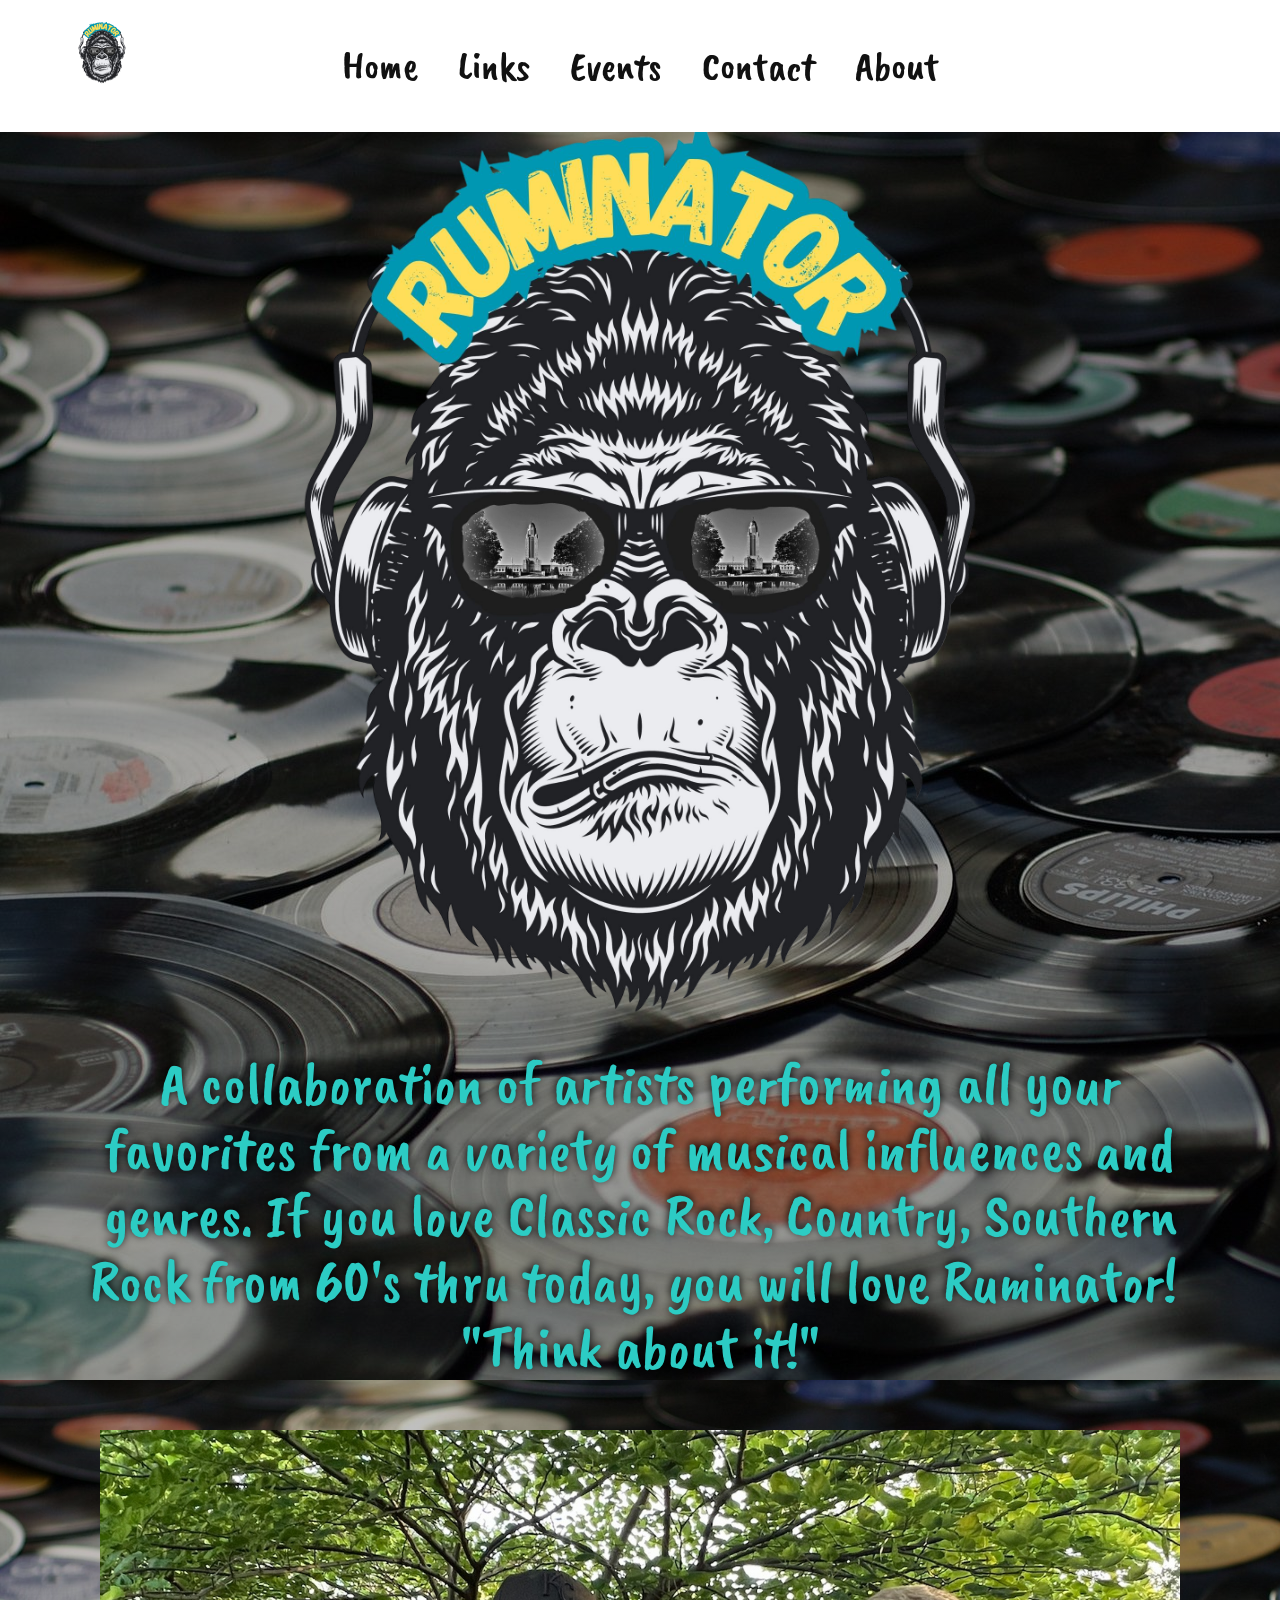
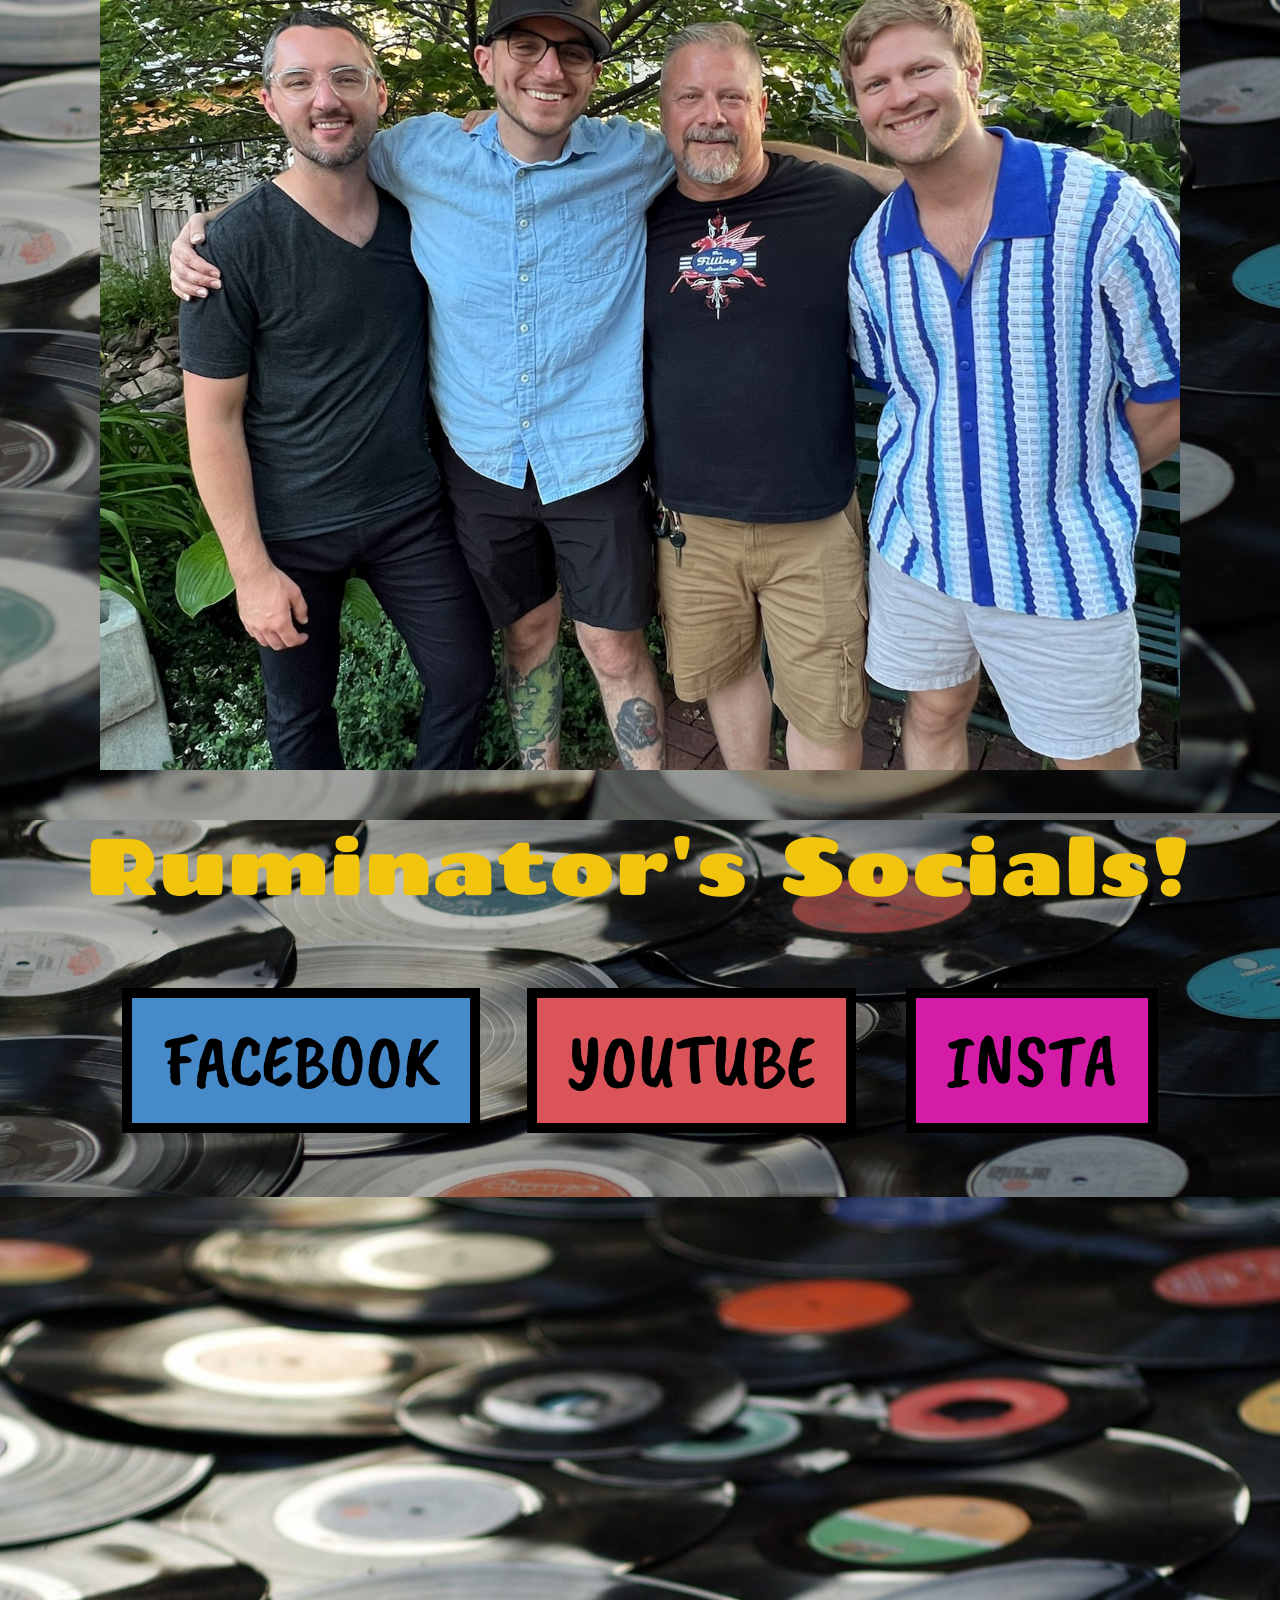
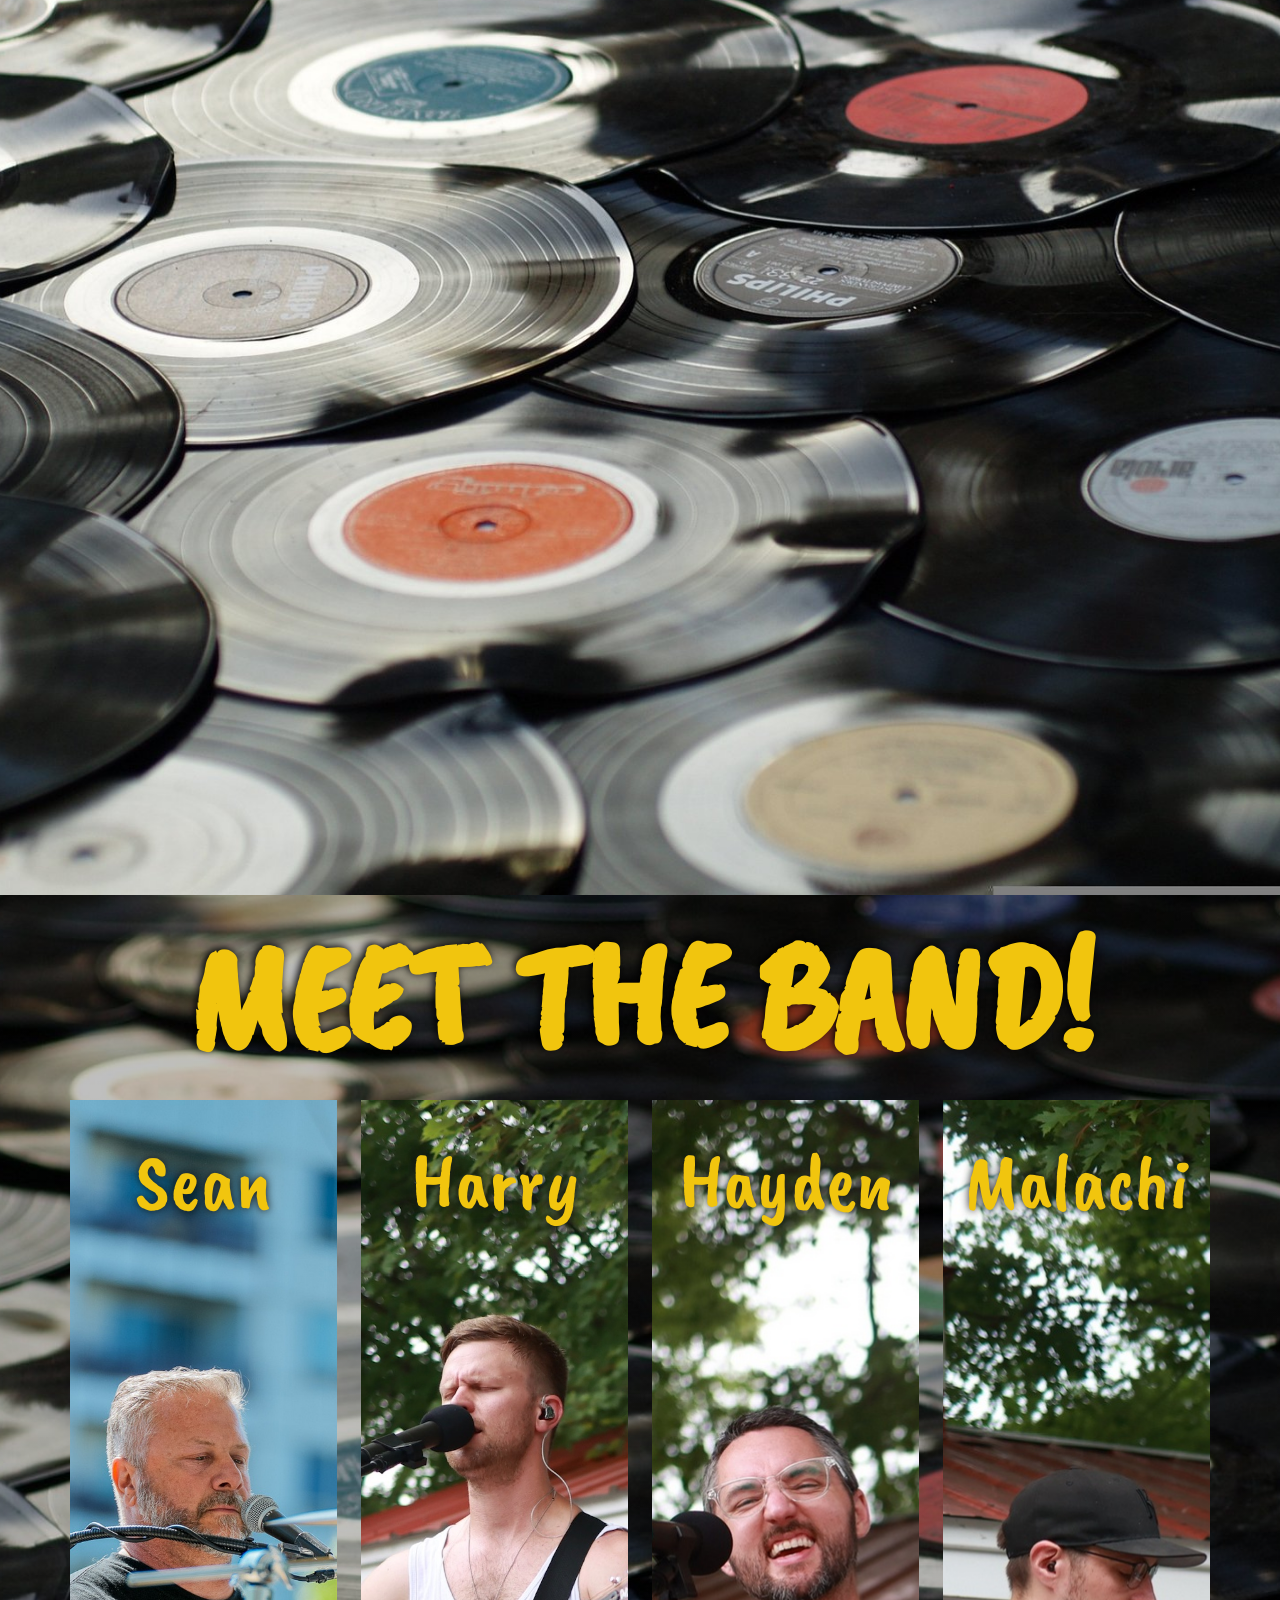
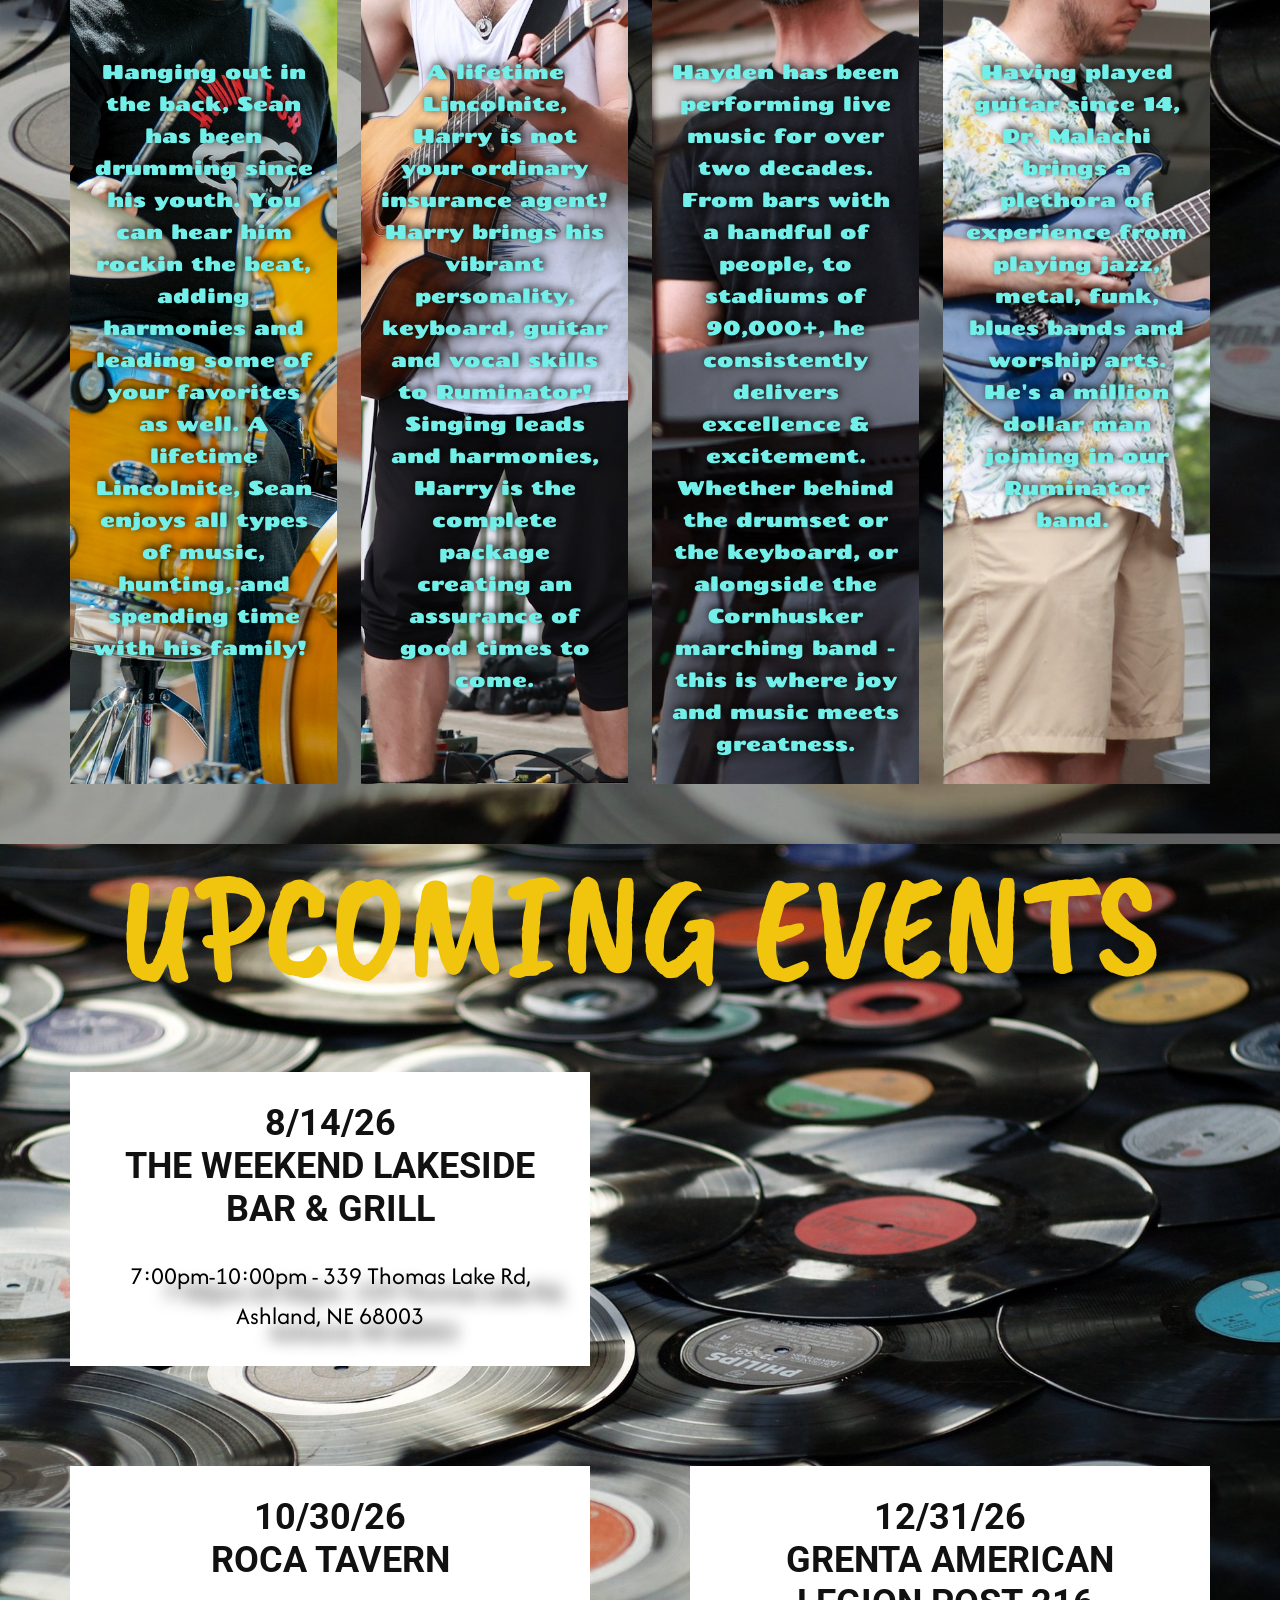
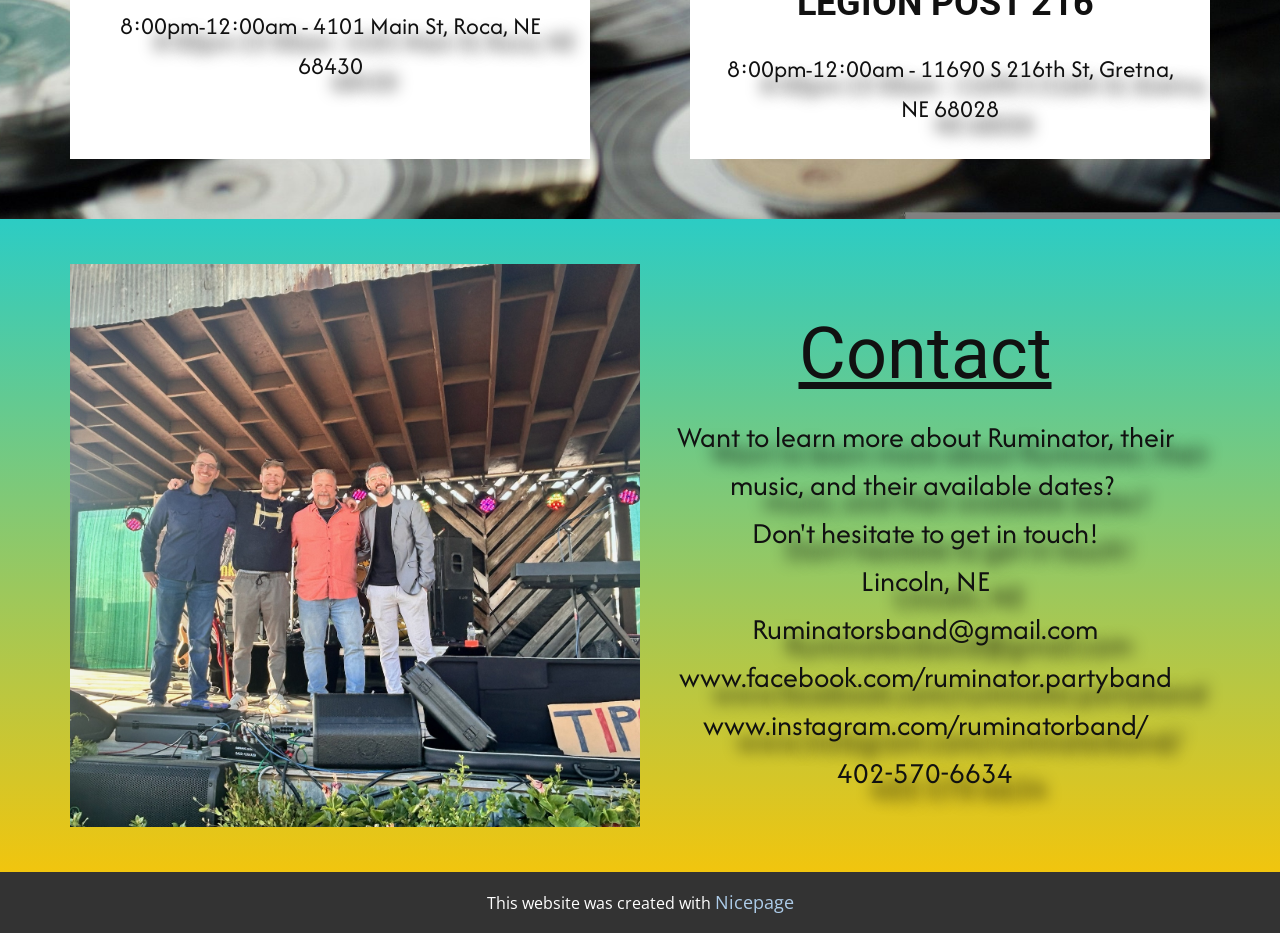
<file: index.html>
<!DOCTYPE html>
<html style="font-size: 16px;" lang="en"><head>
    <meta name="viewport" content="width=device-width, initial-scale=1.0">
    <meta charset="utf-8">
    <meta name="keywords" content="INTUITIVE, Your design is your passion, Key Features, Pricing Plan, Empire State Building">
    <meta name="description" content="">
    <title>Home</title>
    <link rel="stylesheet" href="nicepage.css" media="screen">
<link rel="stylesheet" href="index.css" media="screen">
    <script class="u-script" type="text/javascript" src="jquery.js" defer=""></script>
    <script class="u-script" type="text/javascript" src="nicepage.js" defer=""></script>
    <meta name="generator" content="Nicepage 8.5.1, nicepage.com">
    
    
    
    
    
    
    
    
    
    <link id="u-page-google-font" rel="stylesheet" href="https://fonts.googleapis.com/css2?display=swap&amp;family=Roboto:ital,wght@0,100;0,200;0,300;0,400;0,500;0,600;0,700;0,800;0,900;1,100;1,200;1,300;1,400;1,500;1,600;1,700;1,800;1,900&amp;family=Open+Sans:ital,wght@0,300;0,400;0,500;0,600;0,700;0,800;1,300;1,400;1,500;1,600;1,700;1,800&amp;family=Caveat+Brush:wght@400&amp;family=Chango:wght@400&amp;family=Afacad:ital,wght@0,400;0,500;0,600;0,700;1,400;1,500;1,600;1,700">
    <script type="application/ld+json">{
		"@context": "http://schema.org",
		"@type": "Organization",
		"name": "",
		"logo": "images/Ruminator-2.png"
}</script>
    <meta name="theme-color" content="#478ac9">
    <meta property="og:title" content="Home">
    <meta property="og:type" content="website">
  <meta data-intl-tel-input-cdn-path="intlTelInput/"></head>
  <body data-home-page="Home.html" data-home-page-title="Home" data-path-to-root="./" data-include-products="false" class="u-body u-clearfix u-xl-mode" data-lang="en"><header class="u-clearfix u-header u-header" id="header"><div class="u-clearfix u-sheet u-valign-middle-lg u-valign-middle-sm u-sheet-1">
        <a href="#" class="u-image u-logo u-image-1" data-image-width="2048" data-image-height="2048">
          <img src="images/Ruminator-2.png" class="u-logo-image u-logo-image-1">
        </a>
        <nav class="u-align-center-lg u-align-center-xl u-align-right-md u-align-right-sm u-align-right-xs u-menu u-menu-one-level u-offcanvas u-menu-1" role="navigation" aria-label="Menu navigation">
          <div class="menu-collapse u-custom-font" style="font-size: 2.5rem; letter-spacing: 0px; font-family: &quot;Caveat Brush&quot;;">
            <a class="u-button-style u-custom-left-right-menu-spacing u-custom-padding-bottom u-custom-top-bottom-menu-spacing u-hamburger-link u-nav-link u-text-active-palette-1-base u-text-hover-palette-2-base" href="#" tabindex="-1" aria-label="Open menu" aria-controls="0c99">
              <svg class="u-svg-link" viewBox="0 0 24 24"><use xlink:href="#menu-hamburger"></use></svg>
              <svg class="u-svg-content" version="1.1" id="menu-hamburger" viewBox="0 0 16 16" x="0px" y="0px" xmlns:xlink="http://www.w3.org/1999/xlink" xmlns="http://www.w3.org/2000/svg"><g><rect y="1" width="16" height="2"></rect><rect y="7" width="16" height="2"></rect><rect y="13" width="16" height="2"></rect>
</g></svg>
            </a>
          </div>
          <div class="u-custom-menu u-nav-container">
            <ul class="u-custom-font u-nav u-unstyled u-nav-1" role="menubar"><li role="none" class="u-nav-item"><a tabindex="-1" role="menuitem" class="u-button-style u-nav-link u-text-active-palette-1-base u-text-hover-palette-2-base u-nav-link-2" href="./#block-1" data-page-id="358608200" aria-haspopup="true">Home</a>
</li><li role="none" class="u-nav-item"><a tabindex="-1" role="menuitem" class="u-button-style u-nav-link u-text-active-palette-1-base u-text-hover-palette-2-base u-nav-link-2" href="./#block-3" data-page-id="358608200">Links</a>
</li><li role="none" class="u-nav-item"><a tabindex="-1" role="menuitem" class="u-button-style u-nav-link u-text-active-palette-1-base u-text-hover-palette-2-base u-nav-link-2" href="./#block-8" data-page-id="358608200">Events</a>
</li><li role="none" class="u-nav-item"><a tabindex="-1" role="menuitem" class="u-button-style u-nav-link u-text-active-palette-1-base u-text-hover-palette-2-base u-nav-link-2" href="./#block-9" data-page-id="358608200">Contact</a>
</li><li role="none" class="u-nav-item"><a tabindex="-1" role="menuitem" class="u-button-style u-nav-link u-text-active-palette-1-base u-text-hover-palette-2-base u-nav-link-2" href="./#block-5" data-page-id="358608200">About</a>
</li></ul>
          </div>
          <div class="u-custom-menu u-nav-container-collapse" id="0c99" role="region" aria-label="Menu panel">
            <div class="u-black u-container-style u-inner-container-layout u-opacity u-opacity-95 u-sidenav">
              <div class="u-inner-container-layout u-sidenav-overflow">
                <div class="u-menu-close" tabindex="-1" aria-label="Close menu"></div>
                <ul class="u-align-center u-nav u-popupmenu-items u-unstyled u-nav-2" role="menubar"><li role="none" class="u-nav-item"><a tabindex="-1" role="menuitem" class="u-button-style u-nav-link" href="./#block-1" data-page-id="358608200" aria-haspopup="true">Home</a>
</li><li role="none" class="u-nav-item"><a tabindex="-1" role="menuitem" class="u-button-style u-nav-link" href="./#block-3" data-page-id="358608200">Links</a>
</li><li role="none" class="u-nav-item"><a tabindex="-1" role="menuitem" class="u-button-style u-nav-link" href="./#block-8" data-page-id="358608200">Events</a>
</li><li role="none" class="u-nav-item"><a tabindex="-1" role="menuitem" class="u-button-style u-nav-link" href="./#block-9" data-page-id="358608200">Contact</a>
</li><li role="none" class="u-nav-item"><a tabindex="-1" role="menuitem" class="u-button-style u-nav-link" href="./#block-5" data-page-id="358608200">About</a>
</li></ul>
              </div>
            </div>
            <div class="u-black u-menu-overlay u-opacity u-opacity-70"></div>
          </div>
        </nav>
      </div></header>
    <section class="u-align-center u-clearfix u-container-align-center u-container-align-center-lg u-container-align-center-md u-container-align-center-xl u-image u-shading u-section-1" src="" data-image-width="3136" data-image-height="2352" id="block-1" data-href="./" data-page-id="358608200" title="Home">
      <div class="u-clearfix u-sheet u-valign-bottom-xl u-valign-middle-lg u-sheet-1">
        <img class="u-align-center u-expanded-width-md u-image u-image-contain u-image-default u-preserve-proportions u-image-1" src="images/Ruminator-2.png" alt="" data-image-width="2048" data-image-height="2048">
        <h2 class="u-align-center u-custom-font u-subtitle u-text u-text-palette-4-base u-text-1">A collaboration of artists performing all your favorites from a variety of musical influences and genres. If you love Classic Rock, Country, Southern Rock from 60's thru today, you will love Ruminator!&nbsp;<br>"Think about it!" 
        </h2>
      </div>
    </section>
    <section class="u-clearfix u-image u-shading u-section-2" id="block-2" data-image-width="3136" data-image-height="2352">
      <div class="u-clearfix u-sheet u-sheet-1">
        <img class="u-align-center u-image u-image-default u-image-1" src="images/IMG_5921.jpg" alt="" data-image-width="1536" data-image-height="2048">
      </div>
    </section>
    <section class="u-align-left u-clearfix u-color-scheme-summer-time u-color-style-multicolor-1 u-container-align-left-lg u-container-align-left-md u-container-align-left-sm u-container-align-left-xl u-image u-shading u-section-3" id="block-3" data-href="Links.html" data-page-id="78244813" title="Links" data-image-width="3136" data-image-height="2352">
      <div class="u-clearfix u-sheet u-sheet-1">
        <h2 class="u-align-center u-custom-font u-text u-text-default-lg u-text-default-md u-text-default-sm u-text-default-xl u-text-palette-3-base u-text-1">Ruminator's Socials! </h2>
        <a href="https://www.facebook.com/ruminator.partyband" class="u-active-none u-align-center-sm u-align-center-xs u-align-left-lg u-align-left-md u-align-left-xl u-border-10 u-border-black u-border-hover-black u-btn u-button-style u-custom-font u-hover-none u-palette-1-base u-text-black u-btn-1" title="Facebook">Facebook</a>
        <a href="https://www.youtube.com/@RUMINATORLNK" class="u-active-none u-align-center u-border-10 u-border-black u-border-hover-black u-btn u-button-style u-custom-font u-hover-none u-palette-2-base u-text-black u-btn-2" title="YouTube">YouTube</a>
        <a href="https://www.instagram.com/ruminatorband/" class="u-active-none u-align-center-sm u-align-center-xs u-align-right-lg u-align-right-md u-align-right-xl u-border-10 u-border-black u-border-hover-black u-btn u-button-style u-custom-color-1 u-custom-font u-hover-none u-text-black u-btn-3" title="Insta">Insta</a>
      </div>
    </section>
    <section class="u-clearfix u-image u-section-4" id="block-4" data-image-width="3136" data-image-height="2352">
      <div class="u-clearfix u-sheet u-valign-middle-lg u-valign-middle-sm u-valign-middle-xs u-sheet-1">
        <div class="u-align-center u-expanded-width-lg u-expanded-width-md u-expanded-width-sm u-expanded-width-xs u-preserve-proportions u-video u-video-contain u-video-1">
          <div class="embed-responsive embed-responsive-1">
            <iframe style="position: absolute;top: 0;left: 0;width: 100%;height: 100%;" class="embed-responsive-item" src="https://www.youtube.com/embed/upKXPCivoM8?mute=0&amp;showinfo=0&amp;controls=0&amp;start=0" frameborder="0" allowfullscreen=""></iframe>
          </div>
          <div class="u-preserve-proportions-child" style="padding-top: 57.08%;"></div>
        </div>
        <div class="u-align-center u-expanded-width-lg u-expanded-width-md u-expanded-width-sm u-expanded-width-xs u-preserve-proportions u-video u-video-contain u-video-2">
          <div class="embed-responsive embed-responsive-2">
            <iframe style="position: absolute;top: 0;left: 0;width: 100%;height: 100%;" class="embed-responsive-item" src="https://www.youtube.com/embed/yfp33QZcKMg?mute=0&amp;showinfo=0&amp;controls=0&amp;start=0" frameborder="0" allowfullscreen=""></iframe>
          </div>
          <div class="u-preserve-proportions-child" style="padding-top: 56.25%;"></div>
        </div>
      </div>
    </section>
    <section class="u-align-center u-clearfix u-container-align-center u-image u-shading u-section-5" id="block-5" data-image-width="3136" data-image-height="2352" data-href="About.html" data-page-id="139602259" title="About">
      <div class="u-clearfix u-sheet u-valign-middle-lg u-valign-middle-md u-valign-middle-xs u-sheet-1">
        <h2 class="u-align-center u-custom-font u-text u-text-default-lg u-text-default-md u-text-default-xl u-text-palette-3-base u-text-1">Meet the band!</h2>
        <div class="u-expanded-width u-list u-list-1">
          <div class="u-repeater u-repeater-1">
            <div class="u-align-center u-container-align-center u-container-style u-image u-list-item u-repeater-item u-image-1" data-image-width="1152" data-image-height="2048">
              <div class="u-container-layout u-similar-container u-container-layout-1">
                <h6 class="u-align-center u-custom-font u-text u-text-palette-3-base u-text-2">Sean</h6>
                <p class="u-align-center u-custom-font u-text u-text-palette-4-light-1 u-text-3"> Hanging out in the back, Sean has been drumming since his youth. You can hear him rockin the beat, adding harmonies and leading some of your favorites as well. A lifetime Lincolnite, Sean enjoys all types of music, hunting, and spending time with his family!&nbsp;</p>
              </div>
            </div>
            <div class="u-align-center u-container-align-center u-container-style u-image u-list-item u-repeater-item u-image-2" data-image-width="1833" data-image-height="2048">
              <div class="u-container-layout u-similar-container u-container-layout-2">
                <h6 class="u-align-center u-custom-font u-text u-text-palette-3-base u-text-4">Harry</h6>
                <p class="u-align-center u-custom-font u-text u-text-palette-4-light-1 u-text-5"> A lifetime Lincolnite, Harry is not your ordinary insurance agent! Harry brings his vibrant personality, keyboard, guitar and vocal skills to Ruminator! Singing leads and harmonies, Harry is the complete package creating an assurance of good times to come.</p>
              </div>
            </div>
            <div class="u-align-center u-container-align-center u-container-style u-image u-list-item u-repeater-item u-image-3" data-image-width="2304" data-image-height="1536">
              <div class="u-container-layout u-similar-container u-container-layout-3">
                <h6 class="u-align-center u-custom-font u-text u-text-palette-3-base u-text-6">Hayden</h6>
                <p class="u-align-center u-custom-font u-text u-text-palette-4-light-1 u-text-7"> Hayden has been performing live music for over two decades. From bars with a handful of people, to stadiums of 90,000+, he consistently delivers excellence &amp; excitement. Whether behind the drumset or the keyboard, or alongside the Cornhusker marching band - this is where joy and music meets greatness.</p>
              </div>
            </div>
            <div class="u-align-center u-container-align-center u-container-style u-image u-list-item u-repeater-item u-image-4" data-image-width="2304" data-image-height="1536">
              <div class="u-container-layout u-similar-container u-container-layout-4">
                <h6 class="u-align-center u-custom-font u-text u-text-palette-3-base u-text-8">Malachi</h6>
                <p class="u-align-center u-custom-font u-text u-text-palette-4-light-1 u-text-9"> Having played guitar since 14, Dr. Malachi brings a plethora of experience from playing jazz, metal, funk, blues bands and worship arts. He's a million dollar man joining in our Ruminator band.&nbsp;</p>
              </div>
            </div>
          </div>
        </div>
      </div>
    </section>
    <section class="u-align-center u-clearfix u-container-align-center u-image u-section-6" id="block-8" data-image-width="3136" data-image-height="2352" data-href="Events.html" data-page-id="2670416605" title="Events">
      <div class="u-clearfix u-sheet u-sheet-1">
        <h1 class="u-align-center u-custom-font u-text u-text-default u-text-palette-3-base u-text-1">upcoming Events</h1>
        <div class="data-layout-selected u-clearfix u-expanded-width u-gutter-100 u-layout-wrap u-layout-wrap-1">
          <div class="u-gutter-0 u-layout">
            <div class="u-layout-col">
              <div class="u-size-30">
                <div class="u-layout-row">
                  <div class="u-align-center u-container-align-center u-container-style u-layout-cell u-size-30 u-white u-layout-cell-1">
                    <div class="u-container-layout u-container-layout-1">
                      <h3 class="u-text u-text-4">8/14/26<br>The Weekend Lakeside Bar &amp; Grill
                      </h3>
                      <p class="u-text u-text-black u-text-5"> 7:00pm-10:00pm - 339 Thomas Lake Rd, Ashland, NE 68003 </p>
                    </div>
                  </div>
                </div>
              </div>
              <div class="u-size-30">
                <div class="u-layout-row">
                  <div class="u-align-center u-container-align-center u-container-style u-layout-cell u-size-30 u-white u-layout-cell-2">
                    <div class="u-container-layout u-valign-top-lg u-valign-top-md u-valign-top-sm u-valign-top-xs u-container-layout-2">
                      <h3 class="u-text u-text-6">10/30/26<br>Roca Tavern
                      </h3>
                      <p class="u-text u-text-body-color u-text-7"> 8:00pm-12:00am - 4101 Main St, Roca, NE 68430</p>
                    </div>
                  </div>
                  <div class="u-align-center u-container-align-center u-container-style u-layout-cell u-size-30 u-white u-layout-cell-3">
                    <div class="u-container-layout u-valign-top-lg u-valign-top-md u-valign-top-sm u-valign-top-xs u-container-layout-3">
                      <h3 class="u-text u-text-8">12/31/26<br>Grenta American Legion Post 216&nbsp;
                      </h3>
                      <p class="u-text u-text-body-color u-text-9"> 8:00pm-12:00am - ​11690 S 216th St, Gretna, NE 68028</p>
                    </div>
                  </div>
                </div>
              </div>
            </div>
          </div>
        </div>
      </div>
    </section>
    <section class="u-clearfix u-gradient u-section-7" id="block-9">
      <div class="u-clearfix u-sheet u-valign-middle-xs u-sheet-1">
        <div class="data-layout-selected u-clearfix u-expanded-width u-layout-wrap u-layout-wrap-1">
          <div class="u-layout">
            <div class="u-layout-row">
              <div class="u-container-style u-image u-layout-cell u-right-cell u-size-30 u-image-1" data-image-width="2048" data-image-height="1536">
                <div class="u-container-layout u-container-layout-1"></div>
              </div>
              <div class="u-align-left u-container-align-left u-container-align-left-lg u-container-align-left-xl u-container-style u-layout-cell u-left-cell u-size-30 u-layout-cell-2">
                <div class="u-container-layout u-valign-bottom-xl u-valign-middle-xs u-container-layout-2">
                  <h1 class="u-align-center u-text u-text-1"><u>Contact</u>
                  </h1>
                  <p class="u-align-center u-text u-text-body-color u-text-2"> Want to learn more about Ruminator, their music, and their available dates?&nbsp;<br>Don't hesitate to get in touch!<i></i>
                    <br>Lincoln, NE<br><i></i>Ruminatorsband@gmail.com<br><i></i>www.facebook.com/ruminator.partyband<br><i></i>www.instagram.com/ruminatorband/<br><i></i>402-570-6634
                  </p>
                </div>
              </div>
            </div>
          </div>
        </div>
      </div>
    </section>
    
    
    
    
    <section class="u-backlink u-clearfix u-grey-80"> This website was created with <a href="https://nicepage.com">Nicepage</a>
    </section>
  
</body></html>
</file>
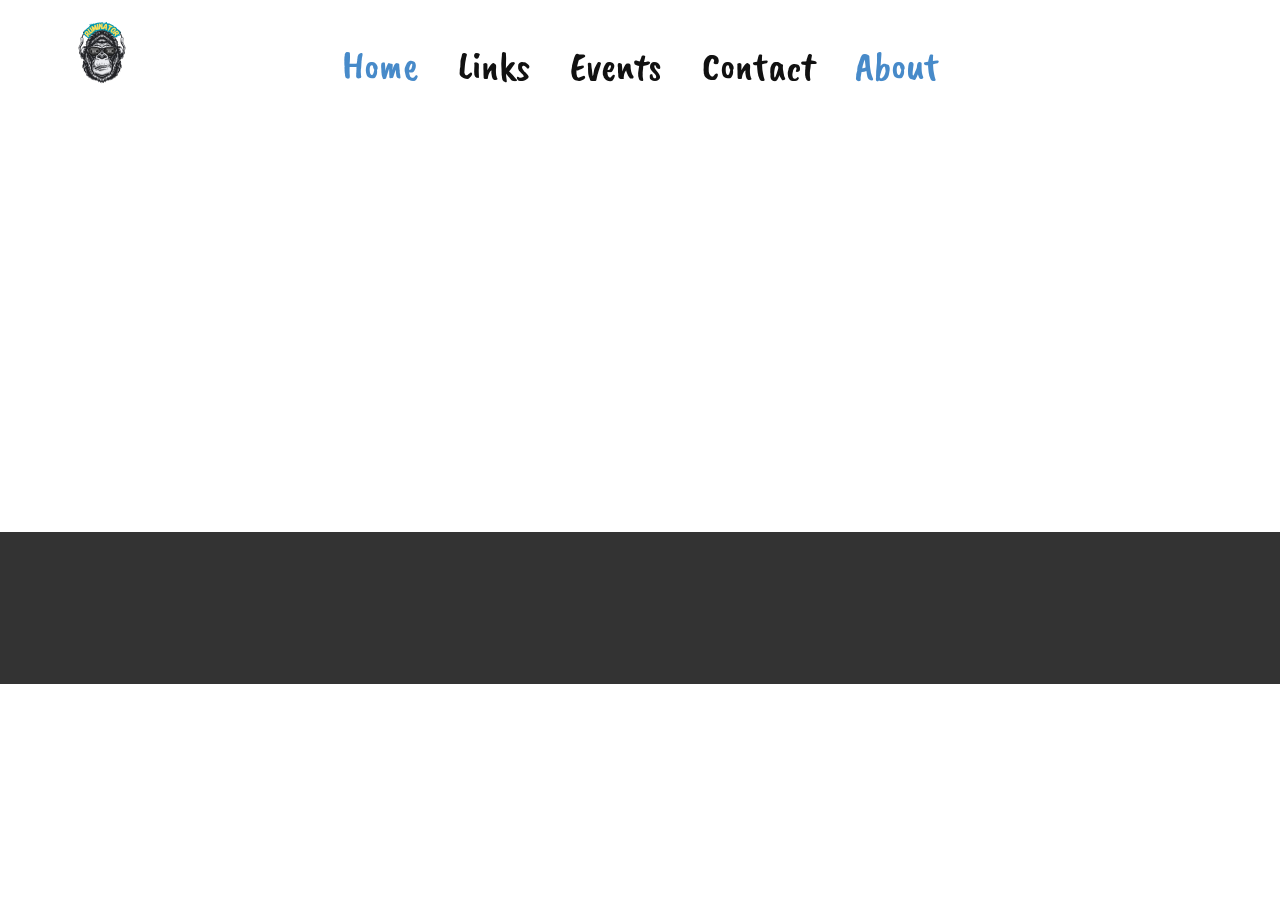
<file: About.html>
<!DOCTYPE html>
<html style="font-size: 16px;" lang="en"><head>
    <meta name="viewport" content="width=device-width, initial-scale=1.0">
    <meta charset="utf-8">
    <meta name="keywords" content="">
    <meta name="description" content="">
    <title>About</title>
    <link rel="stylesheet" href="nicepage.css" media="screen">
<link rel="stylesheet" href="About.css" media="screen">
    <script class="u-script" type="text/javascript" src="jquery.js" defer=""></script>
    <script class="u-script" type="text/javascript" src="nicepage.js" defer=""></script>
    <meta name="generator" content="Nicepage 8.5.1, nicepage.com">
    
    
    
    <link id="u-page-google-font" rel="stylesheet" href="https://fonts.googleapis.com/css2?display=swap&amp;family=Roboto:ital,wght@0,100;0,200;0,300;0,400;0,500;0,600;0,700;0,800;0,900;1,100;1,200;1,300;1,400;1,500;1,600;1,700;1,800;1,900&amp;family=Open+Sans:ital,wght@0,300;0,400;0,500;0,600;0,700;0,800;1,300;1,400;1,500;1,600;1,700;1,800&amp;family=Caveat+Brush:wght@400">
    <script type="application/ld+json">{
		"@context": "http://schema.org",
		"@type": "Organization",
		"name": "",
		"logo": "images/Ruminator-2.png"
}</script>
    <meta name="theme-color" content="#478ac9">
    <meta property="og:title" content="About">
    <meta property="og:type" content="website">
  <meta data-intl-tel-input-cdn-path="intlTelInput/"></head>
  <body data-path-to-root="./" data-include-products="false" class="u-body u-xl-mode" data-lang="en"><header class="u-clearfix u-header u-header" id="header"><div class="u-clearfix u-sheet u-valign-middle-lg u-valign-middle-sm u-sheet-1">
        <a href="#" class="u-image u-logo u-image-1" data-image-width="2048" data-image-height="2048">
          <img src="images/Ruminator-2.png" class="u-logo-image u-logo-image-1">
        </a>
        <nav class="u-align-center-lg u-align-center-xl u-align-right-md u-align-right-sm u-align-right-xs u-menu u-menu-one-level u-offcanvas u-menu-1" role="navigation" aria-label="Menu navigation">
          <div class="menu-collapse u-custom-font" style="font-size: 2.5rem; letter-spacing: 0px; font-family: &quot;Caveat Brush&quot;;">
            <a class="u-button-style u-custom-left-right-menu-spacing u-custom-padding-bottom u-custom-top-bottom-menu-spacing u-hamburger-link u-nav-link u-text-active-palette-1-base u-text-hover-palette-2-base" href="#" tabindex="-1" aria-label="Open menu" aria-controls="0c99">
              <svg class="u-svg-link" viewBox="0 0 24 24"><use xlink:href="#menu-hamburger"></use></svg>
              <svg class="u-svg-content" version="1.1" id="menu-hamburger" viewBox="0 0 16 16" x="0px" y="0px" xmlns:xlink="http://www.w3.org/1999/xlink" xmlns="http://www.w3.org/2000/svg"><g><rect y="1" width="16" height="2"></rect><rect y="7" width="16" height="2"></rect><rect y="13" width="16" height="2"></rect>
</g></svg>
            </a>
          </div>
          <div class="u-custom-menu u-nav-container">
            <ul class="u-custom-font u-nav u-unstyled u-nav-1" role="menubar"><li role="none" class="u-nav-item"><a tabindex="-1" role="menuitem" class="u-button-style u-nav-link u-text-active-palette-1-base u-text-hover-palette-2-base u-nav-link-2" href="./#block-1" data-page-id="358608200" aria-haspopup="true">Home</a>
</li><li role="none" class="u-nav-item"><a tabindex="-1" role="menuitem" class="u-button-style u-nav-link u-text-active-palette-1-base u-text-hover-palette-2-base u-nav-link-2" href="./#block-3" data-page-id="358608200">Links</a>
</li><li role="none" class="u-nav-item"><a tabindex="-1" role="menuitem" class="u-button-style u-nav-link u-text-active-palette-1-base u-text-hover-palette-2-base u-nav-link-2" href="./#block-8" data-page-id="358608200">Events</a>
</li><li role="none" class="u-nav-item"><a tabindex="-1" role="menuitem" class="u-button-style u-nav-link u-text-active-palette-1-base u-text-hover-palette-2-base u-nav-link-2" href="./#block-9" data-page-id="358608200">Contact</a>
</li><li role="none" class="u-nav-item"><a tabindex="-1" role="menuitem" class="u-button-style u-nav-link u-text-active-palette-1-base u-text-hover-palette-2-base u-nav-link-2" href="./#block-5" data-page-id="358608200">About</a>
</li></ul>
          </div>
          <div class="u-custom-menu u-nav-container-collapse" id="0c99" role="region" aria-label="Menu panel">
            <div class="u-black u-container-style u-inner-container-layout u-opacity u-opacity-95 u-sidenav">
              <div class="u-inner-container-layout u-sidenav-overflow">
                <div class="u-menu-close" tabindex="-1" aria-label="Close menu"></div>
                <ul class="u-align-center u-nav u-popupmenu-items u-unstyled u-nav-2" role="menubar"><li role="none" class="u-nav-item"><a tabindex="-1" role="menuitem" class="u-button-style u-nav-link" href="./#block-1" data-page-id="358608200" aria-haspopup="true">Home</a>
</li><li role="none" class="u-nav-item"><a tabindex="-1" role="menuitem" class="u-button-style u-nav-link" href="./#block-3" data-page-id="358608200">Links</a>
</li><li role="none" class="u-nav-item"><a tabindex="-1" role="menuitem" class="u-button-style u-nav-link" href="./#block-8" data-page-id="358608200">Events</a>
</li><li role="none" class="u-nav-item"><a tabindex="-1" role="menuitem" class="u-button-style u-nav-link" href="./#block-9" data-page-id="358608200">Contact</a>
</li><li role="none" class="u-nav-item"><a tabindex="-1" role="menuitem" class="u-button-style u-nav-link" href="./#block-5" data-page-id="358608200">About</a>
</li></ul>
              </div>
            </div>
            <div class="u-black u-menu-overlay u-opacity u-opacity-70"></div>
          </div>
        </nav>
      </div></header>
    <section class="u-clearfix u-section-1" id="block-1">
      <div class="u-clearfix u-sheet u-sheet-1"></div>
    </section>
    
    
    
    <footer class="u-align-center u-clearfix u-container-align-center u-footer u-grey-80 u-footer" id="footer"><div class="u-clearfix u-sheet u-sheet-1"></div></footer>
    <section class="u-backlink u-clearfix u-grey-80"></section>
  
</body></html>
</file>
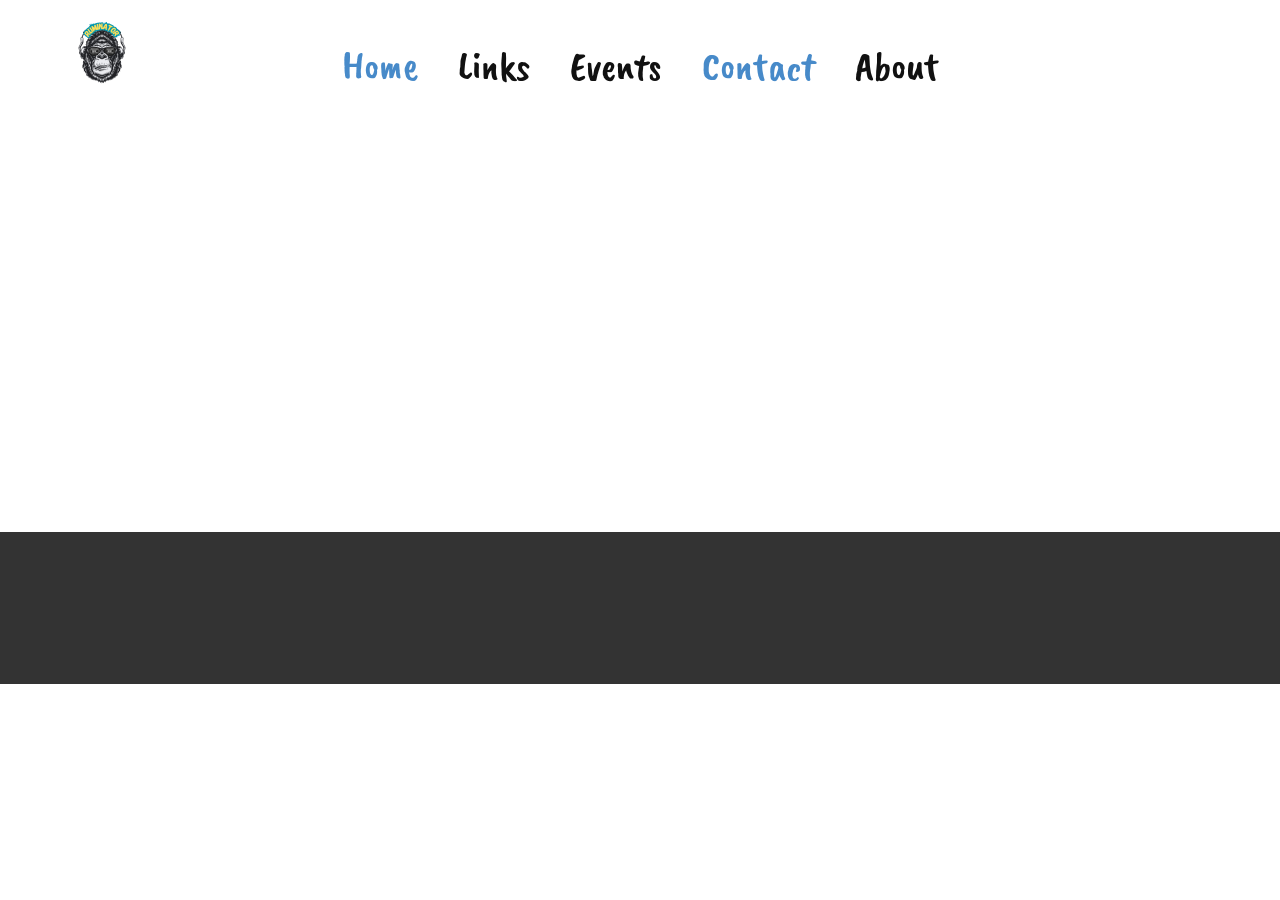
<file: Contact.html>
<!DOCTYPE html>
<html style="font-size: 16px;" lang="en"><head>
    <meta name="viewport" content="width=device-width, initial-scale=1.0">
    <meta charset="utf-8">
    <meta name="keywords" content="">
    <meta name="description" content="">
    <title>Contact</title>
    <link rel="stylesheet" href="nicepage.css" media="screen">
<link rel="stylesheet" href="Contact.css" media="screen">
    <script class="u-script" type="text/javascript" src="jquery.js" defer=""></script>
    <script class="u-script" type="text/javascript" src="nicepage.js" defer=""></script>
    <meta name="generator" content="Nicepage 8.5.1, nicepage.com">
    
    
    
    <link id="u-page-google-font" rel="stylesheet" href="https://fonts.googleapis.com/css2?display=swap&amp;family=Roboto:ital,wght@0,100;0,200;0,300;0,400;0,500;0,600;0,700;0,800;0,900;1,100;1,200;1,300;1,400;1,500;1,600;1,700;1,800;1,900&amp;family=Open+Sans:ital,wght@0,300;0,400;0,500;0,600;0,700;0,800;1,300;1,400;1,500;1,600;1,700;1,800&amp;family=Caveat+Brush:wght@400">
    <script type="application/ld+json">{
		"@context": "http://schema.org",
		"@type": "Organization",
		"name": "",
		"logo": "images/Ruminator-2.png"
}</script>
    <meta name="theme-color" content="#478ac9">
    <meta property="og:title" content="Contact">
    <meta property="og:type" content="website">
  <meta data-intl-tel-input-cdn-path="intlTelInput/"></head>
  <body data-path-to-root="./" data-include-products="false" class="u-body u-xl-mode" data-lang="en"><header class="u-clearfix u-header u-header" id="header"><div class="u-clearfix u-sheet u-valign-middle-lg u-valign-middle-sm u-sheet-1">
        <a href="#" class="u-image u-logo u-image-1" data-image-width="2048" data-image-height="2048">
          <img src="images/Ruminator-2.png" class="u-logo-image u-logo-image-1">
        </a>
        <nav class="u-align-center-lg u-align-center-xl u-align-right-md u-align-right-sm u-align-right-xs u-menu u-menu-one-level u-offcanvas u-menu-1" role="navigation" aria-label="Menu navigation">
          <div class="menu-collapse u-custom-font" style="font-size: 2.5rem; letter-spacing: 0px; font-family: &quot;Caveat Brush&quot;;">
            <a class="u-button-style u-custom-left-right-menu-spacing u-custom-padding-bottom u-custom-top-bottom-menu-spacing u-hamburger-link u-nav-link u-text-active-palette-1-base u-text-hover-palette-2-base" href="#" tabindex="-1" aria-label="Open menu" aria-controls="0c99">
              <svg class="u-svg-link" viewBox="0 0 24 24"><use xlink:href="#menu-hamburger"></use></svg>
              <svg class="u-svg-content" version="1.1" id="menu-hamburger" viewBox="0 0 16 16" x="0px" y="0px" xmlns:xlink="http://www.w3.org/1999/xlink" xmlns="http://www.w3.org/2000/svg"><g><rect y="1" width="16" height="2"></rect><rect y="7" width="16" height="2"></rect><rect y="13" width="16" height="2"></rect>
</g></svg>
            </a>
          </div>
          <div class="u-custom-menu u-nav-container">
            <ul class="u-custom-font u-nav u-unstyled u-nav-1" role="menubar"><li role="none" class="u-nav-item"><a tabindex="-1" role="menuitem" class="u-button-style u-nav-link u-text-active-palette-1-base u-text-hover-palette-2-base u-nav-link-2" href="./#block-1" data-page-id="358608200" aria-haspopup="true">Home</a>
</li><li role="none" class="u-nav-item"><a tabindex="-1" role="menuitem" class="u-button-style u-nav-link u-text-active-palette-1-base u-text-hover-palette-2-base u-nav-link-2" href="./#block-3" data-page-id="358608200">Links</a>
</li><li role="none" class="u-nav-item"><a tabindex="-1" role="menuitem" class="u-button-style u-nav-link u-text-active-palette-1-base u-text-hover-palette-2-base u-nav-link-2" href="./#block-8" data-page-id="358608200">Events</a>
</li><li role="none" class="u-nav-item"><a tabindex="-1" role="menuitem" class="u-button-style u-nav-link u-text-active-palette-1-base u-text-hover-palette-2-base u-nav-link-2" href="./#block-9" data-page-id="358608200">Contact</a>
</li><li role="none" class="u-nav-item"><a tabindex="-1" role="menuitem" class="u-button-style u-nav-link u-text-active-palette-1-base u-text-hover-palette-2-base u-nav-link-2" href="./#block-5" data-page-id="358608200">About</a>
</li></ul>
          </div>
          <div class="u-custom-menu u-nav-container-collapse" id="0c99" role="region" aria-label="Menu panel">
            <div class="u-black u-container-style u-inner-container-layout u-opacity u-opacity-95 u-sidenav">
              <div class="u-inner-container-layout u-sidenav-overflow">
                <div class="u-menu-close" tabindex="-1" aria-label="Close menu"></div>
                <ul class="u-align-center u-nav u-popupmenu-items u-unstyled u-nav-2" role="menubar"><li role="none" class="u-nav-item"><a tabindex="-1" role="menuitem" class="u-button-style u-nav-link" href="./#block-1" data-page-id="358608200" aria-haspopup="true">Home</a>
</li><li role="none" class="u-nav-item"><a tabindex="-1" role="menuitem" class="u-button-style u-nav-link" href="./#block-3" data-page-id="358608200">Links</a>
</li><li role="none" class="u-nav-item"><a tabindex="-1" role="menuitem" class="u-button-style u-nav-link" href="./#block-8" data-page-id="358608200">Events</a>
</li><li role="none" class="u-nav-item"><a tabindex="-1" role="menuitem" class="u-button-style u-nav-link" href="./#block-9" data-page-id="358608200">Contact</a>
</li><li role="none" class="u-nav-item"><a tabindex="-1" role="menuitem" class="u-button-style u-nav-link" href="./#block-5" data-page-id="358608200">About</a>
</li></ul>
              </div>
            </div>
            <div class="u-black u-menu-overlay u-opacity u-opacity-70"></div>
          </div>
        </nav>
      </div></header>
    <section class="u-clearfix u-section-1" id="block-1">
      <div class="u-clearfix u-sheet u-sheet-1"></div>
    </section>
    
    
    
    <footer class="u-align-center u-clearfix u-container-align-center u-footer u-grey-80 u-footer" id="footer"><div class="u-clearfix u-sheet u-sheet-1"></div></footer>
    <section class="u-backlink u-clearfix u-grey-80"></section>
  
</body></html>
</file>
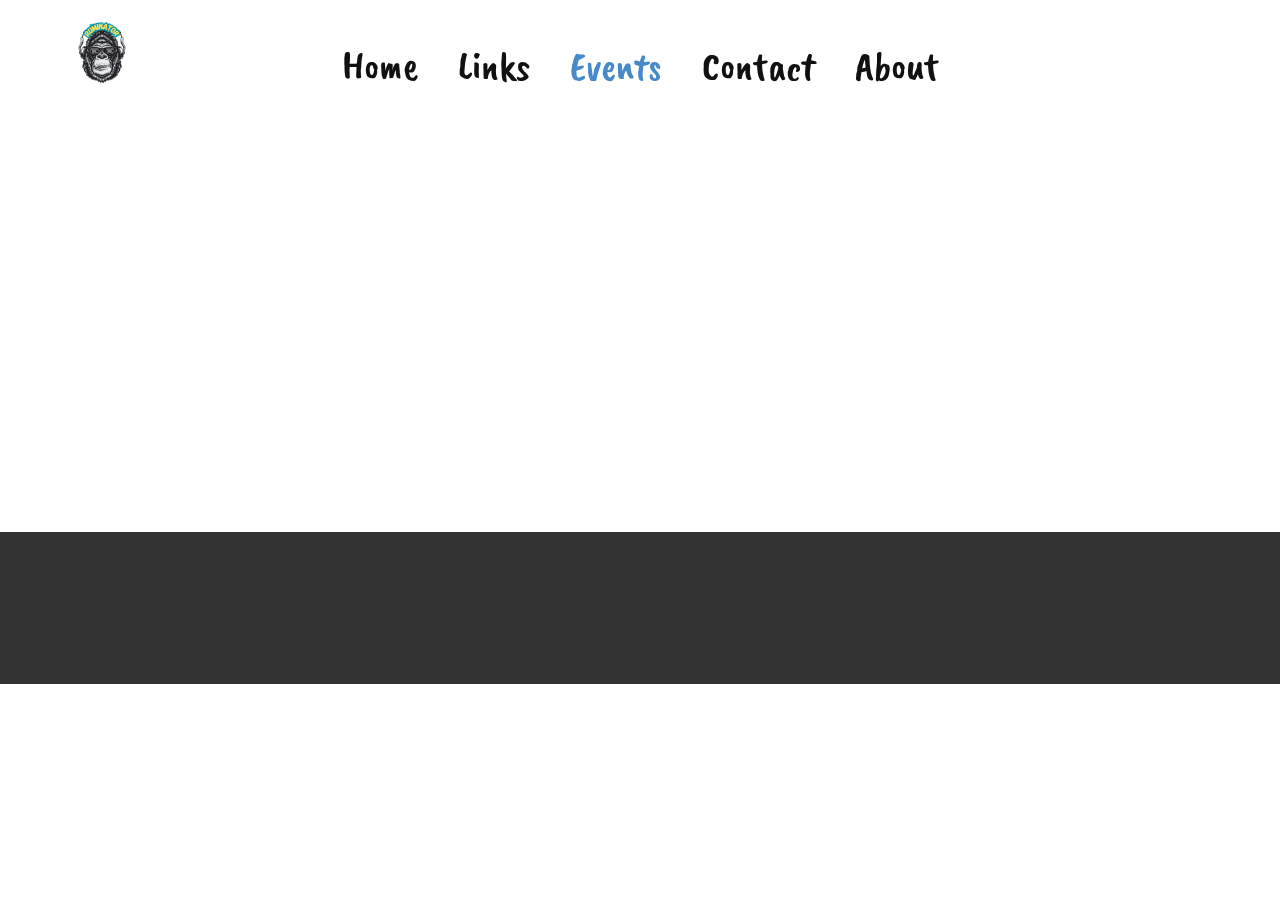
<file: Events.html>
<!DOCTYPE html>
<html style="font-size: 16px;" lang="en"><head>
    <meta name="viewport" content="width=device-width, initial-scale=1.0">
    <meta charset="utf-8">
    <meta name="keywords" content="">
    <meta name="description" content="">
    <title>Events</title>
    <link rel="stylesheet" href="nicepage.css" media="screen">
<link rel="stylesheet" href="Events.css" media="screen">
    <script class="u-script" type="text/javascript" src="jquery.js" defer=""></script>
    <script class="u-script" type="text/javascript" src="nicepage.js" defer=""></script>
    <meta name="generator" content="Nicepage 8.5.1, nicepage.com">
    
    
    
    <link id="u-page-google-font" rel="stylesheet" href="https://fonts.googleapis.com/css2?display=swap&amp;family=Roboto:ital,wght@0,100;0,200;0,300;0,400;0,500;0,600;0,700;0,800;0,900;1,100;1,200;1,300;1,400;1,500;1,600;1,700;1,800;1,900&amp;family=Open+Sans:ital,wght@0,300;0,400;0,500;0,600;0,700;0,800;1,300;1,400;1,500;1,600;1,700;1,800&amp;family=Caveat+Brush:wght@400">
    <script type="application/ld+json">{
		"@context": "http://schema.org",
		"@type": "Organization",
		"name": "",
		"logo": "images/Ruminator-2.png"
}</script>
    <meta name="theme-color" content="#478ac9">
    <meta property="og:title" content="Events">
    <meta property="og:type" content="website">
  <meta data-intl-tel-input-cdn-path="intlTelInput/"></head>
  <body data-path-to-root="./" data-include-products="false" class="u-body u-xl-mode" data-lang="en"><header class="u-clearfix u-header u-header" id="header"><div class="u-clearfix u-sheet u-valign-middle-lg u-valign-middle-sm u-sheet-1">
        <a href="#" class="u-image u-logo u-image-1" data-image-width="2048" data-image-height="2048">
          <img src="images/Ruminator-2.png" class="u-logo-image u-logo-image-1">
        </a>
        <nav class="u-align-center-lg u-align-center-xl u-align-right-md u-align-right-sm u-align-right-xs u-menu u-menu-one-level u-offcanvas u-menu-1" role="navigation" aria-label="Menu navigation">
          <div class="menu-collapse u-custom-font" style="font-size: 2.5rem; letter-spacing: 0px; font-family: &quot;Caveat Brush&quot;;">
            <a class="u-button-style u-custom-left-right-menu-spacing u-custom-padding-bottom u-custom-top-bottom-menu-spacing u-hamburger-link u-nav-link u-text-active-palette-1-base u-text-hover-palette-2-base" href="#" tabindex="-1" aria-label="Open menu" aria-controls="0c99">
              <svg class="u-svg-link" viewBox="0 0 24 24"><use xlink:href="#menu-hamburger"></use></svg>
              <svg class="u-svg-content" version="1.1" id="menu-hamburger" viewBox="0 0 16 16" x="0px" y="0px" xmlns:xlink="http://www.w3.org/1999/xlink" xmlns="http://www.w3.org/2000/svg"><g><rect y="1" width="16" height="2"></rect><rect y="7" width="16" height="2"></rect><rect y="13" width="16" height="2"></rect>
</g></svg>
            </a>
          </div>
          <div class="u-custom-menu u-nav-container">
            <ul class="u-custom-font u-nav u-unstyled u-nav-1" role="menubar"><li role="none" class="u-nav-item"><a tabindex="-1" role="menuitem" class="u-button-style u-nav-link u-text-active-palette-1-base u-text-hover-palette-2-base u-nav-link-2" href="./#block-1" data-page-id="358608200" aria-haspopup="true">Home</a>
</li><li role="none" class="u-nav-item"><a tabindex="-1" role="menuitem" class="u-button-style u-nav-link u-text-active-palette-1-base u-text-hover-palette-2-base u-nav-link-2" href="./#block-3" data-page-id="358608200">Links</a>
</li><li role="none" class="u-nav-item"><a tabindex="-1" role="menuitem" class="u-button-style u-nav-link u-text-active-palette-1-base u-text-hover-palette-2-base u-nav-link-2" href="./#block-8" data-page-id="358608200">Events</a>
</li><li role="none" class="u-nav-item"><a tabindex="-1" role="menuitem" class="u-button-style u-nav-link u-text-active-palette-1-base u-text-hover-palette-2-base u-nav-link-2" href="./#block-9" data-page-id="358608200">Contact</a>
</li><li role="none" class="u-nav-item"><a tabindex="-1" role="menuitem" class="u-button-style u-nav-link u-text-active-palette-1-base u-text-hover-palette-2-base u-nav-link-2" href="./#block-5" data-page-id="358608200">About</a>
</li></ul>
          </div>
          <div class="u-custom-menu u-nav-container-collapse" id="0c99" role="region" aria-label="Menu panel">
            <div class="u-black u-container-style u-inner-container-layout u-opacity u-opacity-95 u-sidenav">
              <div class="u-inner-container-layout u-sidenav-overflow">
                <div class="u-menu-close" tabindex="-1" aria-label="Close menu"></div>
                <ul class="u-align-center u-nav u-popupmenu-items u-unstyled u-nav-2" role="menubar"><li role="none" class="u-nav-item"><a tabindex="-1" role="menuitem" class="u-button-style u-nav-link" href="./#block-1" data-page-id="358608200" aria-haspopup="true">Home</a>
</li><li role="none" class="u-nav-item"><a tabindex="-1" role="menuitem" class="u-button-style u-nav-link" href="./#block-3" data-page-id="358608200">Links</a>
</li><li role="none" class="u-nav-item"><a tabindex="-1" role="menuitem" class="u-button-style u-nav-link" href="./#block-8" data-page-id="358608200">Events</a>
</li><li role="none" class="u-nav-item"><a tabindex="-1" role="menuitem" class="u-button-style u-nav-link" href="./#block-9" data-page-id="358608200">Contact</a>
</li><li role="none" class="u-nav-item"><a tabindex="-1" role="menuitem" class="u-button-style u-nav-link" href="./#block-5" data-page-id="358608200">About</a>
</li></ul>
              </div>
            </div>
            <div class="u-black u-menu-overlay u-opacity u-opacity-70"></div>
          </div>
        </nav>
      </div></header>
    <section class="u-clearfix u-section-1" id="block-10">
      <div class="u-clearfix u-sheet u-sheet-1"></div>
    </section>
    
    
    
    <footer class="u-align-center u-clearfix u-container-align-center u-footer u-grey-80 u-footer" id="footer"><div class="u-clearfix u-sheet u-sheet-1"></div></footer>
    <section class="u-backlink u-clearfix u-grey-80"></section>
  
</body></html>
</file>
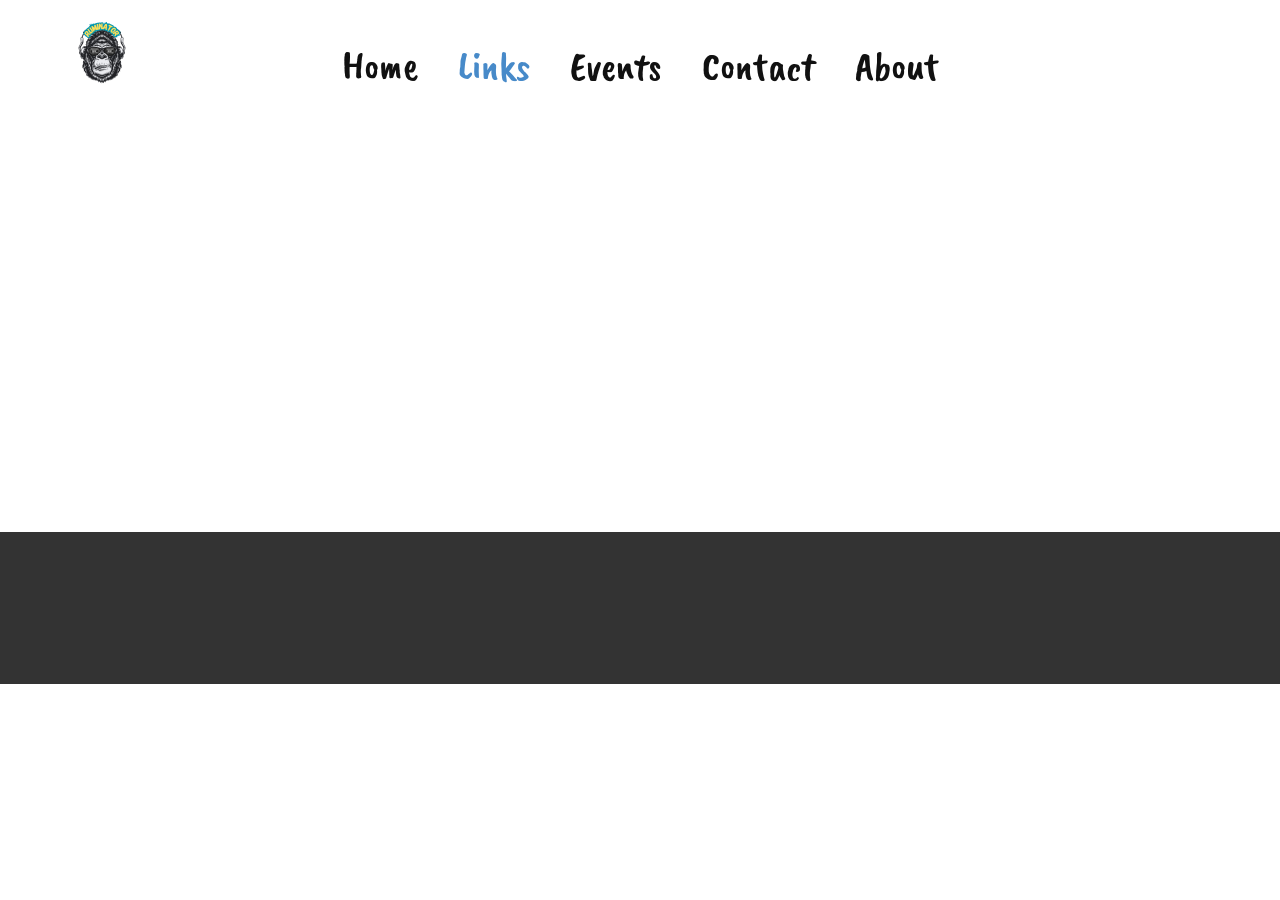
<file: Links.html>
<!DOCTYPE html>
<html style="font-size: 16px;" lang="en"><head>
    <meta name="viewport" content="width=device-width, initial-scale=1.0">
    <meta charset="utf-8">
    <meta name="keywords" content="">
    <meta name="description" content="">
    <title>Links</title>
    <link rel="stylesheet" href="nicepage.css" media="screen">
<link rel="stylesheet" href="Links.css" media="screen">
    <script class="u-script" type="text/javascript" src="jquery.js" defer=""></script>
    <script class="u-script" type="text/javascript" src="nicepage.js" defer=""></script>
    <meta name="generator" content="Nicepage 8.5.1, nicepage.com">
    
    
    
    <link id="u-page-google-font" rel="stylesheet" href="https://fonts.googleapis.com/css2?display=swap&amp;family=Roboto:ital,wght@0,100;0,200;0,300;0,400;0,500;0,600;0,700;0,800;0,900;1,100;1,200;1,300;1,400;1,500;1,600;1,700;1,800;1,900&amp;family=Open+Sans:ital,wght@0,300;0,400;0,500;0,600;0,700;0,800;1,300;1,400;1,500;1,600;1,700;1,800&amp;family=Caveat+Brush:wght@400">
    <script type="application/ld+json">{
		"@context": "http://schema.org",
		"@type": "Organization",
		"name": "",
		"logo": "images/Ruminator-2.png"
}</script>
    <meta name="theme-color" content="#478ac9">
    <meta property="og:title" content="Links">
    <meta property="og:type" content="website">
  <meta data-intl-tel-input-cdn-path="intlTelInput/"></head>
  <body data-path-to-root="./" data-include-products="false" class="u-body u-xl-mode" data-lang="en"><header class="u-clearfix u-header u-header" id="header"><div class="u-clearfix u-sheet u-valign-middle-lg u-valign-middle-sm u-sheet-1">
        <a href="#" class="u-image u-logo u-image-1" data-image-width="2048" data-image-height="2048">
          <img src="images/Ruminator-2.png" class="u-logo-image u-logo-image-1">
        </a>
        <nav class="u-align-center-lg u-align-center-xl u-align-right-md u-align-right-sm u-align-right-xs u-menu u-menu-one-level u-offcanvas u-menu-1" role="navigation" aria-label="Menu navigation">
          <div class="menu-collapse u-custom-font" style="font-size: 2.5rem; letter-spacing: 0px; font-family: &quot;Caveat Brush&quot;;">
            <a class="u-button-style u-custom-left-right-menu-spacing u-custom-padding-bottom u-custom-top-bottom-menu-spacing u-hamburger-link u-nav-link u-text-active-palette-1-base u-text-hover-palette-2-base" href="#" tabindex="-1" aria-label="Open menu" aria-controls="0c99">
              <svg class="u-svg-link" viewBox="0 0 24 24"><use xlink:href="#menu-hamburger"></use></svg>
              <svg class="u-svg-content" version="1.1" id="menu-hamburger" viewBox="0 0 16 16" x="0px" y="0px" xmlns:xlink="http://www.w3.org/1999/xlink" xmlns="http://www.w3.org/2000/svg"><g><rect y="1" width="16" height="2"></rect><rect y="7" width="16" height="2"></rect><rect y="13" width="16" height="2"></rect>
</g></svg>
            </a>
          </div>
          <div class="u-custom-menu u-nav-container">
            <ul class="u-custom-font u-nav u-unstyled u-nav-1" role="menubar"><li role="none" class="u-nav-item"><a tabindex="-1" role="menuitem" class="u-button-style u-nav-link u-text-active-palette-1-base u-text-hover-palette-2-base u-nav-link-2" href="./#block-1" data-page-id="358608200" aria-haspopup="true">Home</a>
</li><li role="none" class="u-nav-item"><a tabindex="-1" role="menuitem" class="u-button-style u-nav-link u-text-active-palette-1-base u-text-hover-palette-2-base u-nav-link-2" href="./#block-3" data-page-id="358608200">Links</a>
</li><li role="none" class="u-nav-item"><a tabindex="-1" role="menuitem" class="u-button-style u-nav-link u-text-active-palette-1-base u-text-hover-palette-2-base u-nav-link-2" href="./#block-8" data-page-id="358608200">Events</a>
</li><li role="none" class="u-nav-item"><a tabindex="-1" role="menuitem" class="u-button-style u-nav-link u-text-active-palette-1-base u-text-hover-palette-2-base u-nav-link-2" href="./#block-9" data-page-id="358608200">Contact</a>
</li><li role="none" class="u-nav-item"><a tabindex="-1" role="menuitem" class="u-button-style u-nav-link u-text-active-palette-1-base u-text-hover-palette-2-base u-nav-link-2" href="./#block-5" data-page-id="358608200">About</a>
</li></ul>
          </div>
          <div class="u-custom-menu u-nav-container-collapse" id="0c99" role="region" aria-label="Menu panel">
            <div class="u-black u-container-style u-inner-container-layout u-opacity u-opacity-95 u-sidenav">
              <div class="u-inner-container-layout u-sidenav-overflow">
                <div class="u-menu-close" tabindex="-1" aria-label="Close menu"></div>
                <ul class="u-align-center u-nav u-popupmenu-items u-unstyled u-nav-2" role="menubar"><li role="none" class="u-nav-item"><a tabindex="-1" role="menuitem" class="u-button-style u-nav-link" href="./#block-1" data-page-id="358608200" aria-haspopup="true">Home</a>
</li><li role="none" class="u-nav-item"><a tabindex="-1" role="menuitem" class="u-button-style u-nav-link" href="./#block-3" data-page-id="358608200">Links</a>
</li><li role="none" class="u-nav-item"><a tabindex="-1" role="menuitem" class="u-button-style u-nav-link" href="./#block-8" data-page-id="358608200">Events</a>
</li><li role="none" class="u-nav-item"><a tabindex="-1" role="menuitem" class="u-button-style u-nav-link" href="./#block-9" data-page-id="358608200">Contact</a>
</li><li role="none" class="u-nav-item"><a tabindex="-1" role="menuitem" class="u-button-style u-nav-link" href="./#block-5" data-page-id="358608200">About</a>
</li></ul>
              </div>
            </div>
            <div class="u-black u-menu-overlay u-opacity u-opacity-70"></div>
          </div>
        </nav>
      </div></header>
    <section class="u-clearfix u-section-1" id="block-10">
      <div class="u-clearfix u-sheet u-sheet-1"></div>
    </section>
    
    
    
    <footer class="u-align-center u-clearfix u-container-align-center u-footer u-grey-80 u-footer" id="footer"><div class="u-clearfix u-sheet u-sheet-1"></div></footer>
    <section class="u-backlink u-clearfix u-grey-80"></section>
  
</body></html>
</file>
